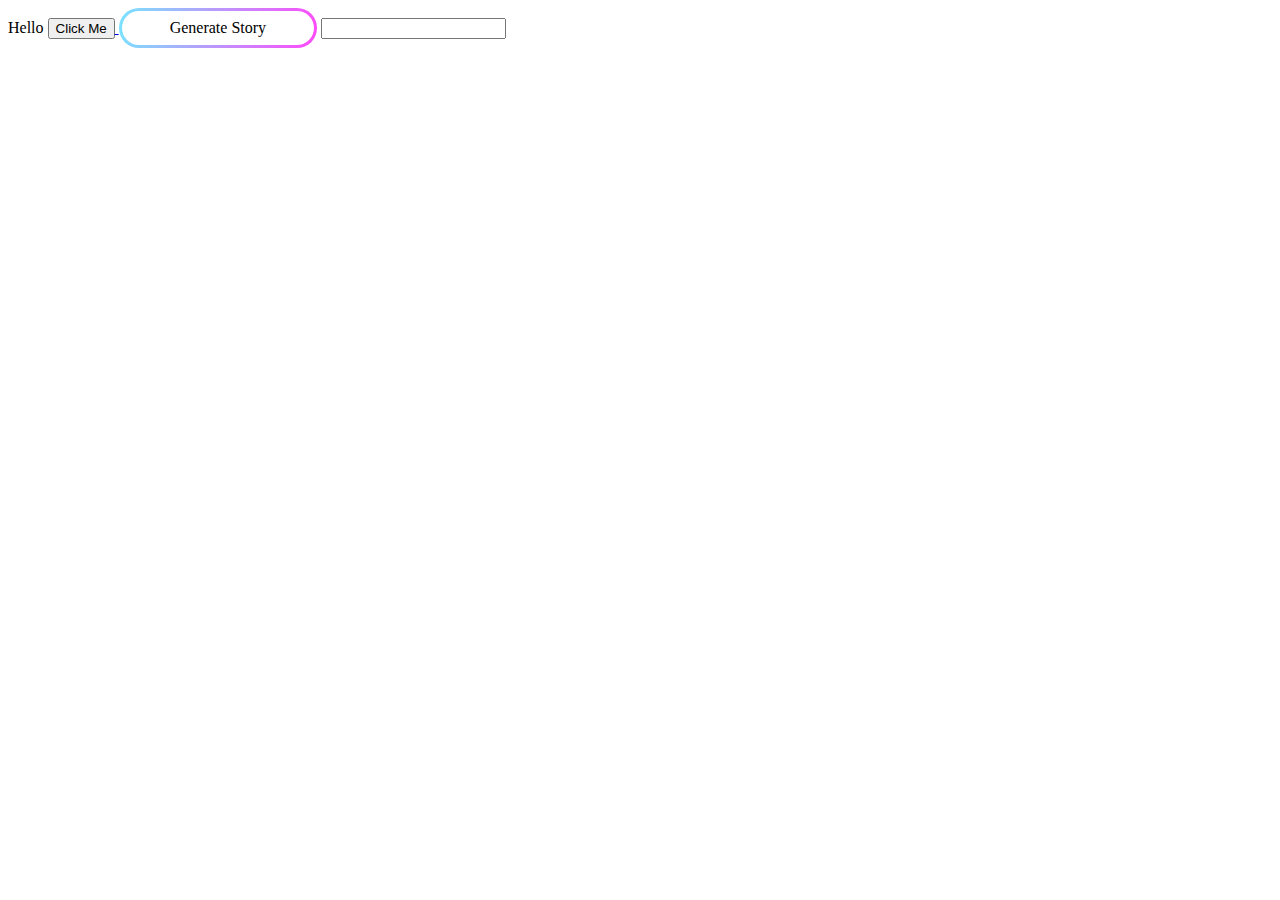
<file: index.html>
<!DOCTYPE html>
<html lang="en">
<head>
    <meta charset="UTF-8">
    <meta name="viewport" content="width=device-width, initial-scale=1.0">
    <title>Document</title>
</head>
<body>
    <link rel="stylesheet" href="Test1CSS.css">
    <script src="Test1JavaScript.js"></script>
    Hello
    <a href="Test 2.html">
        <button class="buttonLink1">Click Me</button>
    </a>

    <button id="button2" onclick= "bpt1()">Generate Story</button>

    <input id="textbox_id" onkeypress="keybordTest1()">
    <p id="log"></p>
</body>
</html>
</file>
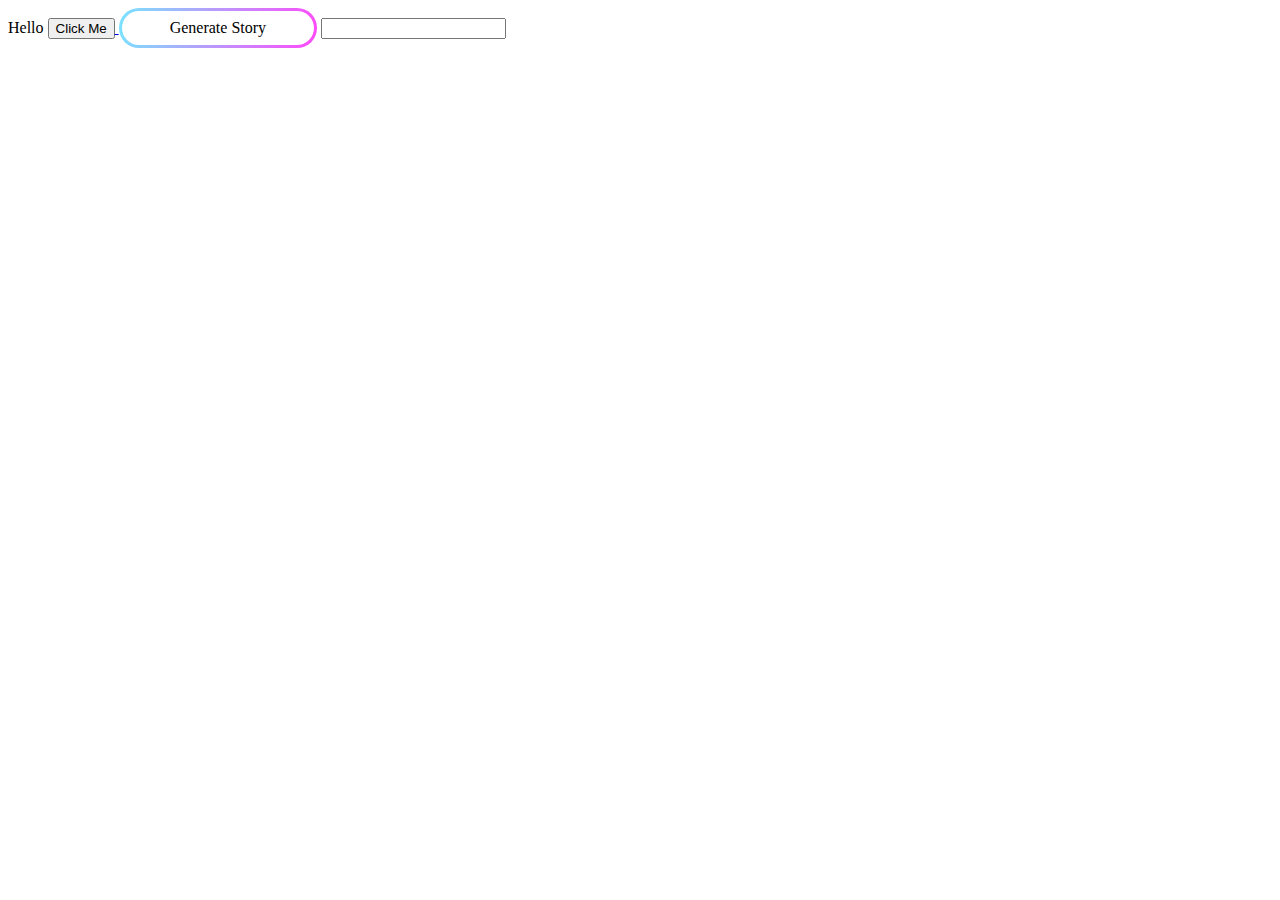
<file: Test 1.html>
<!DOCTYPE html>
<html lang="en">
<head>
    <meta charset="UTF-8">
    <meta name="viewport" content="width=device-width, initial-scale=1.0">
    <title>Document</title>
</head>
<body>
    <link rel="stylesheet" href="Test1CSS.css">
    <script src="Test1JavaScript.js"></script>
    Hello
    <a href="Test 2.html">
        <button class="buttonLink1">Click Me</button>
    </a>

    <button id="button2" onclick= "bpt1()">Generate Story</button>

    <input id="textbox_id" onkeypress="keybordTest1()">
    <p id="log"></p>
</body>
</html>
</file>
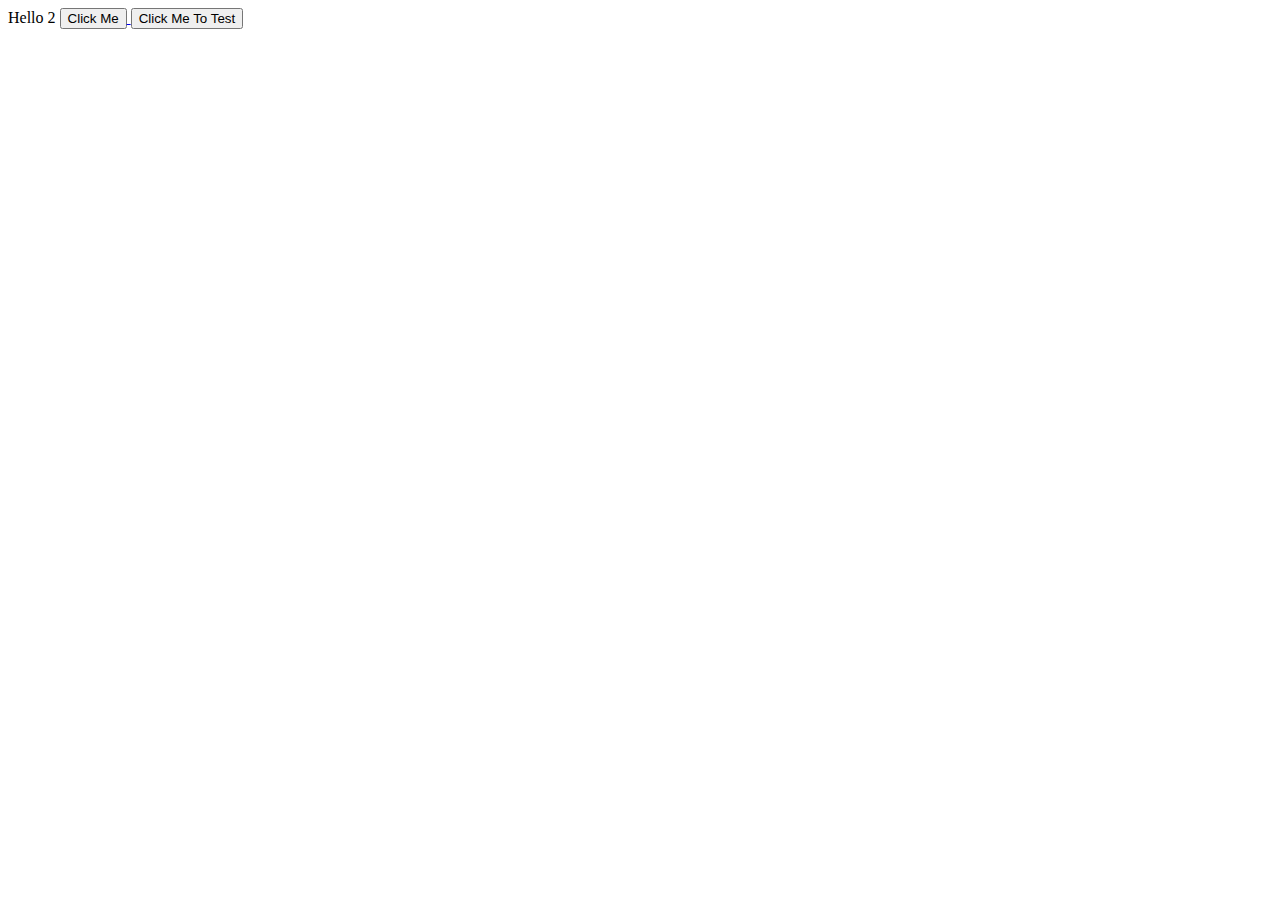
<file: Test 2.html>
<!DOCTYPE html>
<html lang="en">
<head>
    <meta charset="UTF-8">
    <meta name="viewport" content="width=device-width, initial-scale=1.0">
    <title>Document</title>
    <script src="Test2JavaScript.js"></script>
</head>
<body>
    Hello 2
    <a href="Test 1.html">
        <button>Click Me</button>
    </a>
    <button onclick="Test1Fun()">Click Me To Test</button>
    </body>
</html>
</file>
<file: Test1CSS.css>
button#button2{
        border-radius: 100rem;

        font-family: 'Avenir Next';
        font-size: 1rem;
        padding: .5rem 3rem;
        
        border: solid 3px transparent;
        background-image: linear-gradient(rgba(255, 255, 255, 0), rgba(255, 255, 255, 0)), linear-gradient(101deg, #78e4ff, #ff48fa);
        background-origin: border-box;

        box-shadow: 2px 1000px 1px #fff inset;
      }
      
      button#button2:hover {
        box-shadow: none;
        color: white;
  }
</file>
